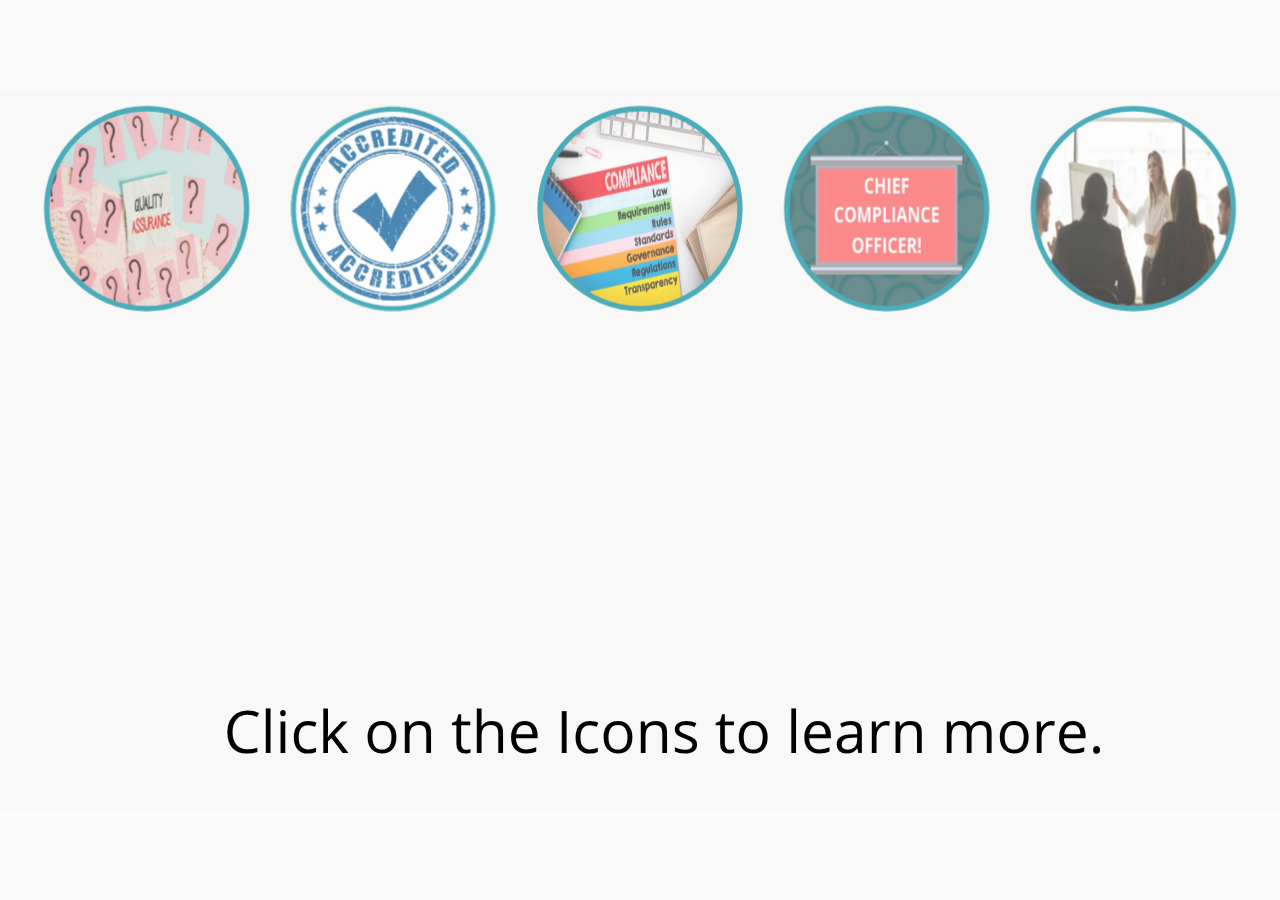
<file: index.html>
<!DOCTYPE html>
<html lang="en-US">
<head>
  <meta charset="utf-8">
  <!-- Created using Storyline 360 - http://www.articulate.com  -->
  <!-- version: 3.47.23871.0 -->
  <title>Maintaining Organisational Compliance</title>
  <meta http-equiv="x-ua-compatible" content="IE=edge" />
  <meta name="viewport" content="width=device-width, initial-scale=1.0, user-scalable=no, shrink-to-fit=no, minimal-ui" />
  <meta name="apple-mobile-web-app-capable" content="yes" />
  <style>
    html, body { height: 100%; padding: 0; margin: 0 }
    #app { height: 100%; width: 100%; }
  </style>
  
  <script>window.THREE = { };</script>
</head>
<body style="background: #FBFBFB" class="cs-HTML theme-unified">
  <!-- 360 -->
  <script>!function(e){function n(e,i){return e.test(i)}function i(e){var i=e||navigator.userAgent,o=i.split("[FBAN");if(void 0!==o[1]&&(i=o[0]),this.apple={phone:n(t,i),ipod:n(d,i),tablet:!n(t,i)&&n(s,i),device:n(t,i)||n(d,i)||n(s,i)},this.amazon={phone:n(h,i),tablet:!n(h,i)&&n(a,i),device:n(h,i)||n(a,i)},this.android={phone:n(h,i)||n(b,i),tablet:!n(h,i)&&!n(b,i)&&(n(a,i)||n(r,i)),device:n(h,i)||n(a,i)||n(b,i)||n(r,i)},this.windows={phone:n(l,i),tablet:n(p,i),device:n(l,i)||n(p,i)},this.other={blackberry:n(f,i),blackberry10:n(u,i),opera:n(c,i),firefox:n(A,i),chrome:n(w,i),device:n(f,i)||n(u,i)||n(c,i)||n(A,i)||n(w,i)},this.seven_inch=n(v,i),this.any=this.apple.device||this.android.device||this.windows.device||this.other.device||this.seven_inch,this.phone=this.apple.phone||this.android.phone||this.windows.phone,this.tablet=this.apple.tablet||this.android.tablet||this.windows.tablet,"undefined"==typeof window)return this}function o(){var e=new i;return e.Class=i,e}var t=/iPhone/i,d=/iPod/i,s=/iPad/i,b=/(?=.*\bAndroid\b)(?=.*\bMobile\b)/i,r=/Android/i,h=/(?=.*\bAndroid\b)(?=.*\bSD4930UR\b)/i,a=/(?=.*\bAndroid\b)(?=.*\b(?:KFOT|KFTT|KFJWI|KFJWA|KFSOWI|KFTHWI|KFTHWA|KFAPWI|KFAPWA|KFARWI|KFASWI|KFSAWI|KFSAWA)\b)/i,l=/IEMobile/i,p=/(?=.*\bWindows\b)(?=.*\bARM\b)/i,f=/BlackBerry/i,u=/BB10/i,c=/Opera Mini/i,w=/(CriOS|Chrome)(?=.*\bMobile\b)/i,A=/(?=.*\bFirefox\b)(?=.*\bMobile\b)/i,v=new RegExp("(?:Nexus 7|BNTV250|Kindle Fire|Silk|GT-P1000)","i");"undefined"!=typeof module&&module.exports&&"undefined"==typeof window?module.exports=i:"undefined"!=typeof module&&module.exports&&"undefined"!=typeof window?module.exports=o():"function"==typeof define&&define.amd?define("isMobile",[],e.isMobile=o()):e.isMobile=o()}(this);
    window.isMobile.apple.tablet = window.isMobile.apple.tablet ||
      (navigator.platform === 'MacIntel' && navigator.maxTouchPoints > 1);
    window.isMobile.apple.device = window.isMobile.apple.device || window.isMobile.apple.tablet;
    window.isMobile.tablet = window.isMobile.tablet || window.isMobile.apple.tablet;
    window.isMobile.any = window.isMobile.any || window.isMobile.apple.tablet;
  </script>

  <div id="focus-sink" aria-hidden="true" tabIndex="-1"></div>

  <div id="preso"></div>
  <script>
    window.DS = {};
    window.globals = {
      DATA_PATH_BASE: '',
      HAS_FRAME: true,
      HAS_SLIDE: true,

      lmsPresent: false,
      tinCanPresent: false,
      cmi5Present: false,
      aoSupport: false,
      scale: 'noscale',
      captureRc: false,
      browserSize: 'optimal',
      bgColor: '#FBFBFB',
      features: 'AccessibleText,MultipleQuizTracking,SettingsControl,TextStyleHyperlinks',
      themeName: 'unified',
      preloaderColor: '#8C8C8C',
      suppressAnalytics: false,
      productChannel: 'stable',
      publishSource: 'storyline',
      aid: 'aid|4f523c1b-eb44-4ec8-b223-ac69c7e915c3',
      cid: 'fad966ed-2808-4a2a-92c4-f83633f51555',
      playerVersion: '3.47.23871.0',
      maxIosVideoElements: 5,

      
      parseParams: function(qs) {
        if (window.globals.parsedParams != null) {
          return window.globals.parsedParams;
        }
        qs = (qs || window.location.search.substr(1)).split('+').join(' ');
        var params = {},
            tokens,
            re = /[?&]?([^=]+)=([^&]*)/g;

        while (tokens = re.exec(qs)) {
          params[decodeURIComponent(tokens[1]).trim()] =
            decodeURIComponent(tokens[2]).trim();
        }
        window.globals.parsedParams = params;
        return params;
      }

    };

    (function() {

      var classTypes = [ 'desktop', 'mobile', 'phone', 'tablet' ];

      var addDeviceClasses = function(prefix, testObj) {
        var curr, i;
        for (i = 0; i < classTypes.length; i++) {
          curr = classTypes[i];
          if (testObj[curr]) {
            document.body.classList.add(prefix + curr);
          }
        }
      };

      var params = window.globals.parseParams(),
          isDevicePreview = params.devicepreview === '1',
          isPhoneOverride = params.deviceType === 'phone' || (isDevicePreview && params.phone == '1'),
          isTabletOverride = (params.deviceType === 'tablet' || isDevicePreview) && !isPhoneOverride,
          isMobileOverride = isPhoneOverride || isTabletOverride;

      var deviceView = {
        desktop: !window.isMobile.any && !isMobileOverride,
        mobile: window.isMobile.any || isMobileOverride,
        phone: isPhoneOverride || (window.isMobile.phone && !isTabletOverride),
        tablet: isTabletOverride || window.isMobile.tablet
      };

      window.globals.deviceView = deviceView;
      window.isMobile.desktop = !window.isMobile.any;
      window.isMobile.mobile = window.isMobile.any;

      addDeviceClasses('view-', deviceView);

    })();
  </script>
  
  <script src='story_content/user.js' type=text/javascript></script>
  <div class="slide-loader"></div>

  <script type="text/javascript">
    var doc = document, loader = doc.body.querySelector('.slide-loader'); [ 1, 2, 3 ].forEach(function(n) { var d = doc.createElement('div'); d.style.backgroundColor = window.globals.preloaderColor; d.classList.add('mobile-loader-dot'); d.classList.add('dot' + n); loader.appendChild(d); });
  </script>

  <div class="mobile-load-title-overlay" style="display: none">
    <div class="mobile-load-title">Maintaining Organisational Compliance</div>
  </div>

  <div class="mobile-chrome-warning"></div>

  <script>
    
    if (window.autoSpider && window.vInterfaceObject) {
      document.querySelector('.mobile-load-title-overlay').style.display = 'none';
    }
  </script>

  

  <link rel="stylesheet" href="html5/data/css/output.min.css" data-noprefix />
</body>
<script src="html5/lib/scripts/bootstrapper.min.js"></script>
</html>
</file>
<file: html5/data/css/output.min.css>
@font-face {
  font-family: 'Open SansBold CharsBoldD0651A75';
  src: url('[data-uri]');
  font-style: normal;
  font-weight: normal;
}
@font-face {
  font-family: 'Open Sans Charset1_ 6mwB33B355A';
  src: url('[data-uri]');
  font-style: normal;
  font-weight: normal;
}
@font-face {
  font-family: 'LatoBold Charset1_ BoldCB40B340';
  src: url('[data-uri]');
  font-style: normal;
  font-weight: normal;
}
@font-face {
  font-family: 'Lato Charset1_ 6SHtAMoRF8C0534E';
  src: url('[data-uri]');
  font-style: normal;
  font-weight: normal;
}
@font-face {
  font-family: 'Open Sans Charset0_v9TY33EDE6F2';
  src: url('[data-uri]');
  font-style: normal;
  font-weight: normal;
}
@font-face {
  font-family: 'Open SansBold CharsBoldE47A47C6';
  src: url('[data-uri]');
  font-style: normal;
  font-weight: normal;
}
.cs-HTML {
  background: rgba(251, 251, 251, 1);
}
.cs-pxabnsnfns00000000001 .cs-infopanel  {
  box-shadow: 0 1px 0 rgba(0, 0, 0, 0);
  background: rgba(255, 255, 255, 1);
}
.cs-pxabnsnfns00000000001 .cs-infopanel .cs-link {
  color: rgba(125, 125, 125, 1);
}
.cs-pxabnsnfns00000000001 .cs-infopanel .cs-link:hover {
  color: rgba(255, 255, 255, 1);
}
.cs-pxabnsnfns00000000001 .cs-infopanel .cs-name {
  color: rgba(68, 68, 68, 1);
}
.cs-pxabnsnfns00000000001 .cs-infopanel .cs-title {
  color: rgba(153, 153, 153, 1);
}
.cs-pxabnsnfns00000000001 .cs-infopanelpopup  {
  box-shadow: 0 1px 0 rgba(0, 0, 0, 0);
  background: rgba(0, 0, 0, 0);
}
.cs-pxabnsnfns00000000001 .cs-infopanelpopup .cs-link {
  color: rgba(255, 0, 0, 1);
}
.cs-pxabnsnfns00000000001 .cs-infopanelpopup .cs-link:hover {
  color: rgba(255, 255, 255, 1);
}
.cs-pxabnsnfns00000000001 .cs-infopanelpopup .cs-name {
  color: rgba(255, 255, 255, 1);
}
.cs-pxabnsnfns00000000001 .cs-infopanelpopup .cs-bio {
  color: rgba(125, 125, 125, 1);
}
.cs-pxabnsnfns00000000001 .cs-timer  {
  color: rgba(125, 125, 125, 1);
}
.cs-pxabnsnfns00000000001 .cs-duration stop:first-child {
  stop-color: rgba(220, 220, 220, 1);
}
.cs-pxabnsnfns00000000001 .cs-duration stop:last-child {
  stop-color: rgba(220, 220, 220, 1);
}
.cs-pxabnsnfns00000000001 .cs-elapsed stop:first-child {
  stop-color: rgba(254, 227, 71, 1);
}
.cs-pxabnsnfns00000000001 .cs-elapsed stop:last-child {
  stop-color: rgba(254, 227, 71, 1);
}
.cs-pxabnsnfns00000000001 .cs-timer .cs-pie .cs-innerstroke {
  stroke: rgba(199, 199, 199, 1);
}
.cs-pxabnsnfns00000000001 .cs-timer .cs-pie .cs-innerborder {
  stroke: rgba(255, 255, 255, 1);
}
.cs-pxabnsnfns00000000001 .cs-window  {
  box-shadow: 0 8px 5px rgba(0, 0, 0, 0.2);
  border-color: rgba(49, 99, 0, 1);
  background: rgba(255, 255, 255, 1);
  color: rgba(255, 255, 255, 1);
}
.cs-pxabnsnfns00000000001 .cs-window .cs-diva {
  border-color: rgba(0, 0, 0, 0);
}
.cs-pxabnsnfns00000000001 .cs-window .cs-divb {
  border-color: rgba(0, 0, 0, 0);
}
.cs-pxabnsnfns00000000001 .cs-editor .cs-editor-slide {
  color: rgba(255, 255, 255, 1);
}
.cs-pxabnsnfns00000000001 .cs-editor .cs-editor-html {
  color: rgba(84, 84, 84, 1);
}
.cs-pxabnsnfns00000000001 .cs-editor .cs-editor-button {
  text-shadow: 0 1px 0 rgba(0, 0, 0, 0);
  color: rgba(255, 255, 255, 1);
  border-color: rgba(33, 68, 0, 1);
  background: rgba(60, 124, 0, 1);
}
.cs-pxabnsnfns00000000001 .cs-editor .cs-editor-button:hover {
  background: rgba(66, 142, 0, 1);
}
.cs-pxabnsnfns00000000001 .cs-editor .cs-editor-button:active {
  background: rgba(46, 93, 0, 1);
}
.cs-pxabnsnfns00000000001 .cs-listitem  {
  color: rgba(131, 130, 130, 1);
  border-color: rgba(0, 0, 0, 0);
}
.cs-pxabnsnfns00000000001 .cs-listitem.cs-viewed {
  color: rgba(170, 170, 170, 1);
}
.cs-pxabnsnfns00000000001 .cs-listitem.cs-selected {
  color: rgba(91, 98, 100, 1);
  background: rgba(234, 234, 234, 1);
}
.cs-pxabnsnfns00000000001 .cs-listitem.cs-selected:hover {
  background: rgba(234, 234, 234, 1);
}
.cs-pxabnsnfns00000000001 .cs-listitem.cs-selected.hover {
  background: rgba(234, 234, 234, 1);
}
.cs-pxabnsnfns00000000001 .cs-listitem.cs-selected:focus {
  background: rgba(234, 234, 234, 1);
}
.cs-pxabnsnfns00000000001 .cs-listitem .cs-icon-carrot {
  fill: rgba(131, 130, 130, 1);
}
.cs-pxabnsnfns00000000001 .cs-listitem .cs-icon-carrot .cs-shadow {
  fill: rgba(0, 0, 0, 0);
}
.cs-pxabnsnfns00000000001 .cs-listitem:hover {
  background: rgba(232, 232, 232, 1);
}
.cs-pxabnsnfns00000000001 .cs-listitem.hover {
  background: rgba(232, 232, 232, 1);
}
.cs-pxabnsnfns00000000001 .cs-listitem:focus {
  background: rgba(232, 232, 232, 1);
}
.cs-pxabnsnfns00000000001 .cs-glossary  {
  color: rgba(131, 130, 130, 1);
}
.cs-pxabnsnfns00000000001 .cs-glossary .cs-scrolling-panel {
  background: rgba(0, 0, 0, 0);
}
.cs-pxabnsnfns00000000001 .cs-glossary .cs-term.cs-selected .cs-choice-list-trigger {
  color: rgba(255, 255, 255, 1);
  background: rgba(255, 255, 255, 1);
}
.cs-pxabnsnfns00000000001 .cs-glossary .cs-term.cs-selected .cs-choice-list-trigger:focus {
  color: rgba(255, 255, 255, 1);
  background: rgba(255, 255, 255, 1);
}
.cs-pxabnsnfns00000000001 .cs-glossary .cs-term:hover .cs-choice-list-trigger {
  background: rgba(140, 140, 140, 1);
}
.cs-pxabnsnfns00000000001 .cs-glossary .cs-term.hover .cs-choice-list-trigger {
  background: rgba(140, 140, 140, 1);
}
.cs-pxabnsnfns00000000001 .cs-glossary .cs-term .cs-choice-list-trigger:focus {
  background: rgba(140, 140, 140, 1);
}
.cs-pxabnsnfns00000000001 .cs-glossary .cs-diva {
  border-color: rgba(0, 0, 0, 0);
}
.cs-pxabnsnfns00000000001 .cs-glossary .cs-divb {
  border-color: rgba(0, 0, 0, 0);
}
.cs-pxabnsnfns00000000001 .cs-glossary .cs-divc {
  border-color: rgba(0, 0, 0, 0);
}
.cs-pxabnsnfns00000000001 .cs-glossary .cs-heading {
  color: rgba(44, 47, 48, 1);
}
.cs-pxabnsnfns00000000001 .cs-resource .cs-separator {
  border-color: rgba(0, 0, 0, 0);
}
.cs-pxabnsnfns00000000001 .cs-outline  {
  color: rgba(45, 45, 45, 1);
}
.cs-pxabnsnfns00000000001 .cs-outline .cs-diva {
  border-color: rgba(0, 0, 0, 0);
}
.cs-pxabnsnfns00000000001 .cs-outline .cs-divb {
  border-color: rgba(0, 0, 0, 0);
}
.cs-pxabnsnfns00000000001 .cs-outline .cs-divc {
  border-color: rgba(0, 0, 0, 0);
}
.cs-pxabnsnfns00000000001 .cs-outline .cs-search-filter:hover {
  color: rgba(0, 0, 0, 0);
}
.cs-pxabnsnfns00000000001 .cs-outline .cs-search-filter.hover {
  color: rgba(0, 0, 0, 0);
}
.cs-pxabnsnfns00000000001 .cs-transcript  {
  color: rgba(255, 255, 255, 1);
}
.cs-pxabnsnfns00000000001 .cs-transcript .cs-div {
  border-color: rgba(0, 0, 0, 0);
}
.cs-pxabnsnfns00000000001 .cs-tabs:not(.topmenu-item) {
  color: rgba(125, 125, 125, 1);
}
.cs-pxabnsnfns00000000001 .cs-tabs .cs-inner-button:not(.topmenu-item) {
  text-shadow: 0 1px 0 rgba(0, 0, 0, 0);
}
.cs-pxabnsnfns00000000001 .cs-tabs:hover:not(.topmenu-item) {
  color: rgba(39, 43, 44, 1);
}
.cs-pxabnsnfns00000000001 .cs-tabs.cs-selected {
  background: rgba(0, 0, 0, 0);
  color: rgba(39, 43, 44, 1);
}
.cs-pxabnsnfns00000000001 .cs-seekcontrol  {
  background: rgba(0, 0, 0, 0);
  border-color: rgba(0, 0, 0, 0);
}
.cs-pxabnsnfns00000000001 .cs-seekcontrol .cs-button:hover .cs-icon {
  fill: rgba(255, 255, 255, 1);
}
.cs-pxabnsnfns00000000001 .cs-seekcontrol .cs-button.hover .cs-icon {
  fill: rgba(255, 255, 255, 1);
}
.cs-pxabnsnfns00000000001 .cs-seekcontrol .cs-button .cs-icon-shadow {
  fill: rgba(0, 0, 0, 0);
}
.cs-pxabnsnfns00000000001 .cs-seekcontrol .cs-button .cs-icon {
  fill: rgba(140, 140, 140, 1);
}
.cs-pxabnsnfns00000000001 .cs-seekcontrol .cs-seek .cs-fill {
  background: rgba(255, 255, 255, 0.5);
}
.cs-pxabnsnfns00000000001 .cs-seekcontrol .cs-seek {
  background: rgba(220, 220, 220, 1);
  border-color: rgba(0, 0, 0, 0);
}
.cs-pxabnsnfns00000000001 .cs-searchinput .cs-input {
  color: rgba(142, 142, 142, 1);
  border-color: rgba(0, 0, 0, 0);
  background: rgba(234, 234, 234, 1);
}
.cs-pxabnsnfns00000000001 .cs-searchinput .cs-input:focus {
  color: rgba(44, 47, 48, 1);
  background: rgba(41, 41, 41, 1);
}
.cs-pxabnsnfns00000000001 .cs-searchinput .cs-input:hover {
  box-shadow: inset 0 0 1px 0 rgba(69, 126, 19, 0);
}
.cs-pxabnsnfns00000000001 .cs-searchinput .cs-input.hover {
  box-shadow: inset 0 0 1px 0 rgba(69, 126, 19, 0);
}
.cs-pxabnsnfns00000000001 .cs-searchinput .cs-button .cs-icon {
  fill: rgba(63, 69, 72, 1);
}
.cs-pxabnsnfns00000000001 .cs-searchinput .cs-button:hover {
  fill: rgba(63, 133, 0, 1);
}
.cs-pxabnsnfns00000000001 .cs-searchinput .cs-button.hover {
  fill: rgba(63, 133, 0, 1);
}
.cs-pxabnsnfns00000000001 .cs-menu  {
  box-shadow: 0 1px 0 rgba(0, 0, 0, 0);
  background: rgba(251, 251, 251, 1);
}
.cs-pxabnsnfns00000000001 .cs-topmenu-item.active .cs-tab {
  background: rgba(251, 251, 251, 1);
}
.cs-pxabnsnfns00000000001 .cs-logo  {
  box-shadow: 0 1px 0 rgba(37, 75, 0, 1);
  background: rgba(255, 255, 255, 1);
}
.cs-pxabnsnfns00000000001 .cs-checkbox  {
  color: rgba(255, 255, 255, 1);
}
.cs-pxabnsnfns00000000001 .cs-checkbox:hover {
  border-color: rgba(175, 221, 130, 1);
}
.cs-pxabnsnfns00000000001 .cs-checkbox.hover {
  border-color: rgba(175, 221, 130, 1);
}
.cs-pxabnsnfns00000000001 .cs-checkbox .cs-box {
  color: rgba(255, 255, 255, 1);
  border-color: rgba(42, 83, 0, 1);
}
.cs-pxabnsnfns00000000001 .cs-checkbox .cs-box:checked::after {
  color: rgba(43, 196, 0, 1);
}
.cs-pxabnsnfns00000000001 .cs-button  {
  text-shadow: 0 1px 0 rgba(0, 0, 0, 0);
  color: rgba(125, 125, 125, 1);
  border-color: rgba(0, 0, 0, 0);
  background: rgba(0, 0, 0, 0);
  box-shadow: 0 1px 0 rgba(0, 0, 0, 0);
}
.cs-pxabnsnfns00000000001 .cs-button .cs-icon {
  fill: rgba(125, 125, 125, 1);
}
.cs-pxabnsnfns00000000001 .cs-button .cs-icon-shadow {
  fill: rgba(0, 0, 0, 0);
}
.cs-pxabnsnfns00000000001 .cs-button:hover {
  background: rgba(39, 43, 44, 1);
}
.cs-pxabnsnfns00000000001 .cs-button.hover {
  background: rgba(39, 43, 44, 1);
}
.cs-pxabnsnfns00000000001 .cs-button:active {
  background: rgba(0, 0, 0, 0);
}
.cs-pxabnsnfns00000000001 .cs-button.cs-disabled:hover {
  background: rgba(0, 0, 0, 0);
}
.cs-pxabnsnfns00000000001 .cs-button.cs-disabled.hover {
  background: rgba(0, 0, 0, 0);
}
.cs-pxabnsnfns00000000001 .cs-button.cs-disabled:active {
  background: rgba(0, 0, 0, 0);
}
.cs-pxabnsnfns00000000001 .cs-button.cs-volume:hover {
  background: rgba(0, 0, 0, 0);
}
.cs-pxabnsnfns00000000001 .cs-button.cs-volume.hover {
  background: rgba(0, 0, 0, 0);
}
.cs-pxabnsnfns00000000001 .cs-button.cs-volume:active {
  background: rgba(0, 0, 0, 0);
}
.cs-pxabnsnfns00000000001.cs-base  {
  color: rgba(125, 125, 125, 1);
  border-color: rgba(0, 0, 0, 0);
  background: rgba(251, 251, 251, 1);
}
.cs-pxabnsnfns00000000001.cs-base .cs-separator .cs-diva {
  background: rgba(85, 85, 85, 1);
}
.cs-pxabnsnfns00000000001.cs-base .cs-separator .cs-divb {
  background: rgba(0, 0, 0, 0);
}
.cs-pxabnsnfns00000000001.cs-base .cs-topmenu-item.active .cs-tab {
  border-color: rgba(85, 85, 85, 1);
}
.cs-pxabnsnfns00000000001.cs-base .cs-topmenu-item.active .cs-panel {
  border-color: rgba(85, 85, 85, 1);
}
.cs-pxabnsnfns00000000001.cs-base .cs-left {
  background: rgba(247, 247, 247, 1);
}
.cs-pxabnsnfns00000000001.cs-base .cs-area-primary .cs-slide-container {
  background: rgba(255, 255, 255, 1);
}
.cs-pxabnsnfns00000000001.cs-base.cs-custom-theme .cs-brandhighlight-bg {
  background: rgba(79, 129, 189, 1) !important;
}
.cs-pxabnsnfns00000000001.cs-base.cs-custom-theme .cs-brandhighlight-border {
  border-color: rgba(79, 129, 189, 1) !important;
}
.cs-pxabnsnfns00000000001.cs-base.cs-custom-theme .cs-brandhighlight-text {
  color: rgba(79, 129, 189, 1) !important;
}
.cs-pxabnsnfns00000000001.cs-base.cs-custom-theme .cs-brandhighlight-fill {
  fill: rgba(79, 129, 189, 1) !important;
}
.cs-pxabnsnfns00000000001.cs-base.cs-custom-theme .cs-listitem.cs-selected {
  color: rgba(79, 129, 189, 1) !important;
}
.cs-pxabnsnfns00000000001 .cs-volume::-moz-range-thumb {
  border-color: rgba(43, 85, 0, 1);
  box-shadow: inset 0 0 1px 0 rgba(43, 85, 0, 1);
  background: rgba(255, 255, 255, 1);
}
.cs-pxabnsnfns00000000001 .cs-volume::-ms-thumb {
  border-color: rgba(43, 85, 0, 1);
  box-shadow: inset 0 0 1px 0 rgba(43, 85, 0, 1);
  background: rgba(255, 255, 255, 1);
}
.cs-pxabnsnfns00000000001 .cs-volume::-webkit-slider-thumb {
  border-color: rgba(43, 85, 0, 1);
  box-shadow: inset 0 0 1px 0 rgba(43, 85, 0, 1);
  background: rgba(255, 255, 255, 1);
}
.cs-pxabnsnfns00000000001 .cs-volume::-moz-range-track {
  border-color: rgba(66, 140, 1, 1);
  background: rgba(220, 220, 220, 1);
}
.cs-pxabnsnfns00000000001 .cs-volume::-ms-track {
  border-color: rgba(66, 140, 1, 1);
  background: rgba(220, 220, 220, 1);
}
.cs-pxabnsnfns00000000001 .cs-volume::-webkit-slider-runnable-track {
  border-color: rgba(66, 140, 1, 1);
  background: rgba(220, 220, 220, 1);
}
body.show-focus .tab-focus-box {
  border-color: rgba(255, 255, 0, 1);
}
.skipnav {
  border-color: rgba(255, 255, 0, 1);
}
.cs-pxabnsnfns00000000001 .cs-listitem:hover {
  color: #5B6264;
}
.cs-pxabnsnfns00000000001 .cs-listitem.hover {
  color: #5B6264;
}
.cs-listitem.cs-viewed .cs-icon-carrot * {
  fill: #AAAAAA;
}
.cs-pxabnsnfns00000000001 .cs-listitem:hover .cs-icon-carrot * {
  fill: #5B6264;
}
.cs-pxabnsnfns00000000001 .cs-listitem.hover .cs-icon-carrot * {
  fill: #5B6264;
}
.cs-pxabnsnfns00000000001 .is-scene:not(.outline-links-collapse) > a {
  color: #2C2F30;
}
.cs-pxabnsnfns00000000001 .is-scene:not(.outline-links-collapse) .cs-icon-carrot * {
  fill: #5B6264 !important;
}
.cs-pxabnsnfns00000000001 .tabs, .cs-pxabnsnfns00000000001 .cs-logo {
  border-bottom: 1px solid #DFDFDF;
}
.cs-pxabnsnfns00000000001 .area-secondary-wrapper:after {
  background-image: url('[data-uri]');
  background-size: 100%;
}
.cs-pxabnsnfns00000000001 .panel-footer {
  background: #F7F7F7;
}
.cs-pxabnsnfns00000000001 #outline-search {
  background: #EAEAEA;
}
.cs-pxabnsnfns00000000001 .topmenu-panel #outline-search {
  background: #EAEAEA;
}
.cs-pxabnsnfns00000000001 .search-icon circle, .cs-pxabnsnfns00000000001 .search-icon path {
  stroke: #3F4548;
}
.cs-pxabnsnfns00000000001 #outline-search input[type   =search] {
  color: #2C2F30;
}
.cs-pxabnsnfns00000000001 #outline-search ::-webkit-input-placeholder {
  color: #8E8E8E !important;
}
.cs-pxabnsnfns00000000001 #outline-search :-ms-input-placeholder {
  color: #8E8E8E !important;
}
.cs-pxabnsnfns00000000001 #outline-search ::-moz-placeholder {
  color: #8E8E8E !important;
  opacity: 1;
}
.cs-pxabnsnfns00000000001 .cs-topmenu-item.active, body:not(.is-touchable-tablet) .cs-pxabnsnfns00000000001 .cs-topmenu-item:hover {
  color: #272B2C;
}
.cs-pxabnsnfns00000000001 .cs-topmenu-item.button-tapped {
  color: #272B2C;
}
.cs-pxabnsnfns00000000001 .cs-topmenu-item.active .cs-tab, .cs-pxabnsnfns00000000001 .cs-topmenu-item .cs-tab {
  background: transparent !important;
  border: none !important;
}
.cs-pxabnsnfns00000000001 .top-tabs-drop-icon div {
  background: #7D7D7D;
}
.cs-pxabnsnfns00000000001 .cs-panel.topmenu-panel .panel-content, .cs-pxabnsnfns00000000001 .top-tabs-drop {
  background: #FAFAFA;
}
.cs-pxabnsnfns00000000001 .cs-topmenu-item.active .cs-panel {
  background: #FAFAFA;
}
.cs-pxabnsnfns00000000001 .cs-menu.topmenu-panel, .cs-pxabnsnfns00000000001 .top-tabs-drop {
  box-shadow: 0px 0px 25px rgba(0, 0, 0, 0.2) !important;
}
.cs-pxabnsnfns00000000001 .topmenu-item.active:after, .cs-pxabnsnfns00000000001 .open.top-tabs-drop-icon:after, .cs-pxabnsnfns00000000001 .volume .btn:after {
  background-image: url('[data-uri]');
}
.cs-pxabnsnfns00000000001 .resources .resources-list a:hover {
  background: #E8E8E8;
}
body:not(.is-touchable-tablet) .cs-pxabnsnfns00000000001 .resources .resources-list a:hover {
  background: #E8E8E8;
}
.cs-pxabnsnfns00000000001 .resources .resources-list a.hover {
  background: #E8E8E8;
}
body:not(.is-touchable-tablet) .cs-pxabnsnfns00000000001 .resources .resources-list a.hover {
  background: #E8E8E8;
}
.cs-pxabnsnfns00000000001 .resources .resources-list a.button-tapped {
  background: #E8E8E8;
}
.cs-pxabnsnfns00000000001 .cs-icon path, .cs-pxabnsnfns00000000001 .cs-icon rect, .cs-pxabnsnfns00000000001 .cs-icon polygon, .cs-pxabnsnfns00000000001 .menu-icon-wrapper.menu-icon-wrapper-hover path {
  fill: #7D7D7D;
}
.cs-pxabnsnfns00000000001 .cs-icon .icon-stroke-only {
  fill: none !important;
  stroke: #7D7D7D !important;
}
body:not(.is-touchable-tablet) .cs-pxabnsnfns00000000001 .cs-button:hover .cs-icon path, body:not(.is-touchable-tablet) .cs-pxabnsnfns00000000001 .cs-button:hover .cs-icon rect, body:not(.is-touchable-tablet) .cs-pxabnsnfns00000000001 .cs-button:hover .cs-icon polygon {
  fill: #272B2C;
}
.cs-pxabnsnfns00000000001 .cs-button.button-tapped .cs-icon path, .cs-pxabnsnfns00000000001 .cs-button.button-tapped .cs-icon rect, .cs-pxabnsnfns00000000001 .cs-button.button-tapped .cs-icon polygon {
  fill: #272B2C;
}
body:not(.is-touchable-tablet) .cs-pxabnsnfns00000000001 .cs-button:hover .cs-icon .icon-stroke-only {
  fill: none !important;
  stroke: #272B2C !important;
}
.cs-pxabnsnfns00000000001 .cs-button:button-tapped .cs-icon .icon-stroke-only {
  fill: none !important;
  stroke: #272B2C !important;
}
.cs-pxabnsnfns00000000001 .menu-icon-wrapper.menu-icon-wrapper-hover svg path {
  fill: #272B2C;
}
.cs-pxabnsnfns00000000001 .volume .btn:before {
  background: #FAFAFA;
}
.cs-pxabnsnfns00000000001 .volume-track {
  background: #DCDCDC;
}
.cs-pxabnsnfns00000000001 .volume-icon circle {
  stroke: #7D7D7D;
}
.cs-pxabnsnfns00000000001 .volume .btn:before {
  box-shadow: 0px 0px 30px rgba(0, 0, 0, 0.2) !important;
}
.cs-pxabnsnfns00000000001 .cs-settings > .settings-panel {
  background: #FFFFFF;
  box-shadow: 0px 0px 30px rgba(0, 0, 0, 0.2);
}
.cs-pxabnsnfns00000000001 .cs-settings > .panel-down-arrow {
  fill: #FFFFFF;
}
.cs-pxabnsnfns00000000001 .switch-toggle .border {
  stroke: #919191;
}
.cs-pxabnsnfns00000000001 .switch-toggle .thumb-off .thumb {
  fill: #585858;
}
.cs-pxabnsnfns00000000001 .switch-toggle .thumb-on .track {
  fill: #FFFFFF;
}
.cs-pxabnsnfns00000000001 .switch-toggle .thumb-off .track {
  fill: #E8E8E8;
}
.cs-pxabnsnfns00000000001 .cs-panel .scrollarea-btn:after {
  background: #C4C4C4;
}
.scrollarea-scrollbar:hover .scrollarea-btn:after, .scrollarea-scrollbar.highlight-scrollbar .scrollarea-btn:after {
  background: #ADADAD;
}
.floating-sidebar .sidebar-overlay {
  background: rgba(0, 0, 0, 0.3);
}
.cs-pxabnsnfns00000000001 .overlay-message {
  background: rgba(0, 0, 0, 0.3);
}
.cs-pxabnsnfns00000000001 .top-ui-bg, .cs-pxabnsnfns00000000001 .bottom-ui-bg, .cs-pxabnsnfns00000000001 .right-ui-bg, .cs-pxabnsnfns00000000001 .left-ui-bg {
  background: rgba(255, 255, 255, 0.8);
}
.cs-pxabnsnfns00000000001 .circle-progress-bg {
  fill: #FBFBFB;
}
.cs-pxabnsnfns00000000001 .circle-progress-well {
  fill: #DCDCDC;
}
.cs-pxabnsnfns00000000001 .lightbox .option-pane {
  background: rgba(251, 251, 251, 0.8);
}
.cs-pxabnsnfns00000000001 .lightbox .option-pane:before {
  background: #FBFBFB;
}
.cs-pxabnsnfns00000000001 .message-window {
  background: #FBFBFB;
}
.cs-pxabnsnfns00000000001 .message-window-header p, .cs-pxabnsnfns00000000001 .message-window-text {
  color: #7D7D7D;
}
.cs-pxabnsnfns00000000001 .message-window-header p {
  border-bottom: 1px solid #DFDFDF;
}
.cs-pxabnsnfns00000000001 .message-window button.slide-object-button {
  border: 1px solid #7D7D7D !important;
}
.cs-pxabnsnfns00000000001 .message-window button.slide-object-button:hover {
  background: rgba(125, 125, 125, 0.3) !important;
}
.message-window .slide-object-button tspan, .message-window .slide-object-button-text tspan {
  fill: #7D7D7D !important;
}
body:not(.is-touchable-tablet) .cs-pxabnsnfns00000000001 .cs-button:hover .text {
  color: #272B2C;
}
.cs-pxabnsnfns00000000001 .cs-button.button-tapped .text {
  color: #272B2C;
}
.cs-pxabnsnfns00000000001.cs-base {
  background: #FFFFFF;
}
.cs-pxabnsnfns00000000001 .cs-menu {
  background: transparent;
}
.cs-pxabnsnfns00000000001 .progress-bar .progress-bar-fill:after {
  background: #4F81BD !important;
}
.cs-pxabnsnfns00000000001 .volume-dot {
  background: #4F81BD !important;
}
.fn-npnxnanbsnfns00000000001 {
  font-family: 'Lato22AB4CAF';
  -webkit-font-variant-ligatures: no-common-ligatures;
  font-variant-ligatures: no-common-ligatures;
}
.fn-pxabnsnfns00000000001 {
  font-family: 'Lato22AB4CAF';
  -webkit-font-variant-ligatures: no-common-ligatures;
  font-variant-ligatures: no-common-ligatures;
}
.fn-npxnabnsnfns00000000001 {
  font-family: 'Lato22AB4CAF';
  -webkit-font-variant-ligatures: no-common-ligatures;
  font-variant-ligatures: no-common-ligatures;
}
.fn-npnxnanbnsnfns00000000001 {
  font-family: 'Lato22AB4CAF';
  -webkit-font-variant-ligatures: no-common-ligatures;
  font-variant-ligatures: no-common-ligatures;
}
.fn-pxabnsnfns00000000000 {
  font-family: 'Lato22AB4CAF';
  -webkit-font-variant-ligatures: no-common-ligatures;
  font-variant-ligatures: no-common-ligatures;
}
@font-face {
  font-family: 'Lato22AB4CAF';
  src: url('[data-uri]');
  font-style: normal;
  font-weight: bold;
}
@font-face {
  font-family: 'Lato22AB4CAF';
  src: url('[data-uri]');
  font-style: normal;
  font-weight: normal;
}
.cs-ResumePromptSlide .cs-6MmA52dgsKT-ResumePromptSlide-btn0 {
  color: rgba(255, 255, 255, 1);
  border-color: rgba(33, 68, 0, 1);
  background: rgba(60, 124, 0, 1);
  text-shadow: 0 1px 0 rgba(0, 0, 0, 0);
}
.cs-ResumePromptSlide .cs-6MmA52dgsKT-ResumePromptSlide-btn0 .cs-html {
  color: rgba(84, 84, 84, 1);
}
.cs-ResumePromptSlide .cs-6MmA52dgsKT-ResumePromptSlide-btn0 .cs-slide {
  border-color: rgba(255, 255, 255, 1);
}
.cs-ResumePromptSlide .cs-6MmA52dgsKT-ResumePromptSlide-btn0:hover {
  background: rgba(66, 142, 0, 1);
}
.cs-ResumePromptSlide .cs-6MmA52dgsKT-ResumePromptSlide-btn0:active {
  background: rgba(46, 93, 0, 1);
}
.cs-ResumePromptSlide .cs-6MmA52dgsKT-ResumePromptSlide-btn1 {
  color: rgba(255, 255, 255, 1);
  border-color: rgba(33, 68, 0, 1);
  background: rgba(60, 124, 0, 1);
  text-shadow: 0 1px 0 rgba(0, 0, 0, 0);
}
.cs-ResumePromptSlide .cs-6MmA52dgsKT-ResumePromptSlide-btn1 .cs-html {
  color: rgba(84, 84, 84, 1);
}
.cs-ResumePromptSlide .cs-6MmA52dgsKT-ResumePromptSlide-btn1 .cs-slide {
  border-color: rgba(255, 255, 255, 1);
}
.cs-ResumePromptSlide .cs-6MmA52dgsKT-ResumePromptSlide-btn1:hover {
  background: rgba(66, 142, 0, 1);
}
.cs-ResumePromptSlide .cs-6MmA52dgsKT-ResumePromptSlide-btn1:active {
  background: rgba(46, 93, 0, 1);
}
.cs-ExternalInterfaceErrorSlide .cs-buttonOK {
  color: rgba(255, 255, 255, 1);
  border-color: rgba(33, 68, 0, 1);
  background: rgba(60, 124, 0, 1);
  text-shadow: 0 1px 0 rgba(0, 0, 0, 0);
}
.cs-ExternalInterfaceErrorSlide .cs-buttonOK .cs-html {
  color: rgba(84, 84, 84, 1);
}
.cs-ExternalInterfaceErrorSlide .cs-buttonOK .cs-slide {
  border-color: rgba(255, 255, 255, 1);
}
.cs-ExternalInterfaceErrorSlide .cs-buttonOK:hover {
  background: rgba(66, 142, 0, 1);
}
.cs-ExternalInterfaceErrorSlide .cs-buttonOK:active {
  background: rgba(46, 93, 0, 1);
}
.cs-InvalidPromptSlide .cs-6MmA52dgsKT-InvalidPromptSlide-btn0 {
  color: rgba(255, 255, 255, 1);
  border-color: rgba(33, 68, 0, 1);
  background: rgba(60, 124, 0, 1);
  text-shadow: 0 1px 0 rgba(0, 0, 0, 0);
}
.cs-InvalidPromptSlide .cs-6MmA52dgsKT-InvalidPromptSlide-btn0 .cs-html {
  color: rgba(84, 84, 84, 1);
}
.cs-InvalidPromptSlide .cs-6MmA52dgsKT-InvalidPromptSlide-btn0 .cs-slide {
  border-color: rgba(255, 255, 255, 1);
}
.cs-InvalidPromptSlide .cs-6MmA52dgsKT-InvalidPromptSlide-btn0:hover {
  background: rgba(66, 142, 0, 1);
}
.cs-InvalidPromptSlide .cs-6MmA52dgsKT-InvalidPromptSlide-btn0:active {
  background: rgba(46, 93, 0, 1);
}
.cs-PrintPromptSlide .cs-6MmA52dgsKT-PrintPromptSlide-btn0 {
  color: rgba(255, 255, 255, 1);
  border-color: rgba(33, 68, 0, 1);
  background: rgba(60, 124, 0, 1);
  text-shadow: 0 1px 0 rgba(0, 0, 0, 0);
}
.cs-PrintPromptSlide .cs-6MmA52dgsKT-PrintPromptSlide-btn0 .cs-html {
  color: rgba(84, 84, 84, 1);
}
.cs-PrintPromptSlide .cs-6MmA52dgsKT-PrintPromptSlide-btn0 .cs-slide {
  border-color: rgba(255, 255, 255, 1);
}
.cs-PrintPromptSlide .cs-6MmA52dgsKT-PrintPromptSlide-btn0:hover {
  background: rgba(66, 142, 0, 1);
}
.cs-PrintPromptSlide .cs-6MmA52dgsKT-PrintPromptSlide-btn0:active {
  background: rgba(46, 93, 0, 1);
}
.cs-ScrollPromptSlide .cs-6MmA52dgsKT-ScrollPromptSlide-btn0 {
  color: rgba(255, 255, 255, 1);
  border-color: rgba(33, 68, 0, 1);
  background: rgba(60, 124, 0, 1);
  text-shadow: 0 1px 0 rgba(0, 0, 0, 0);
}
.cs-ScrollPromptSlide .cs-6MmA52dgsKT-ScrollPromptSlide-btn0 .cs-html {
  color: rgba(84, 84, 84, 1);
}
.cs-ScrollPromptSlide .cs-6MmA52dgsKT-ScrollPromptSlide-btn0 .cs-slide {
  border-color: rgba(255, 255, 255, 1);
}
.cs-ScrollPromptSlide .cs-6MmA52dgsKT-ScrollPromptSlide-btn0:hover {
  background: rgba(66, 142, 0, 1);
}
.cs-ScrollPromptSlide .cs-6MmA52dgsKT-ScrollPromptSlide-btn0:active {
  background: rgba(46, 93, 0, 1);
}
</file>
